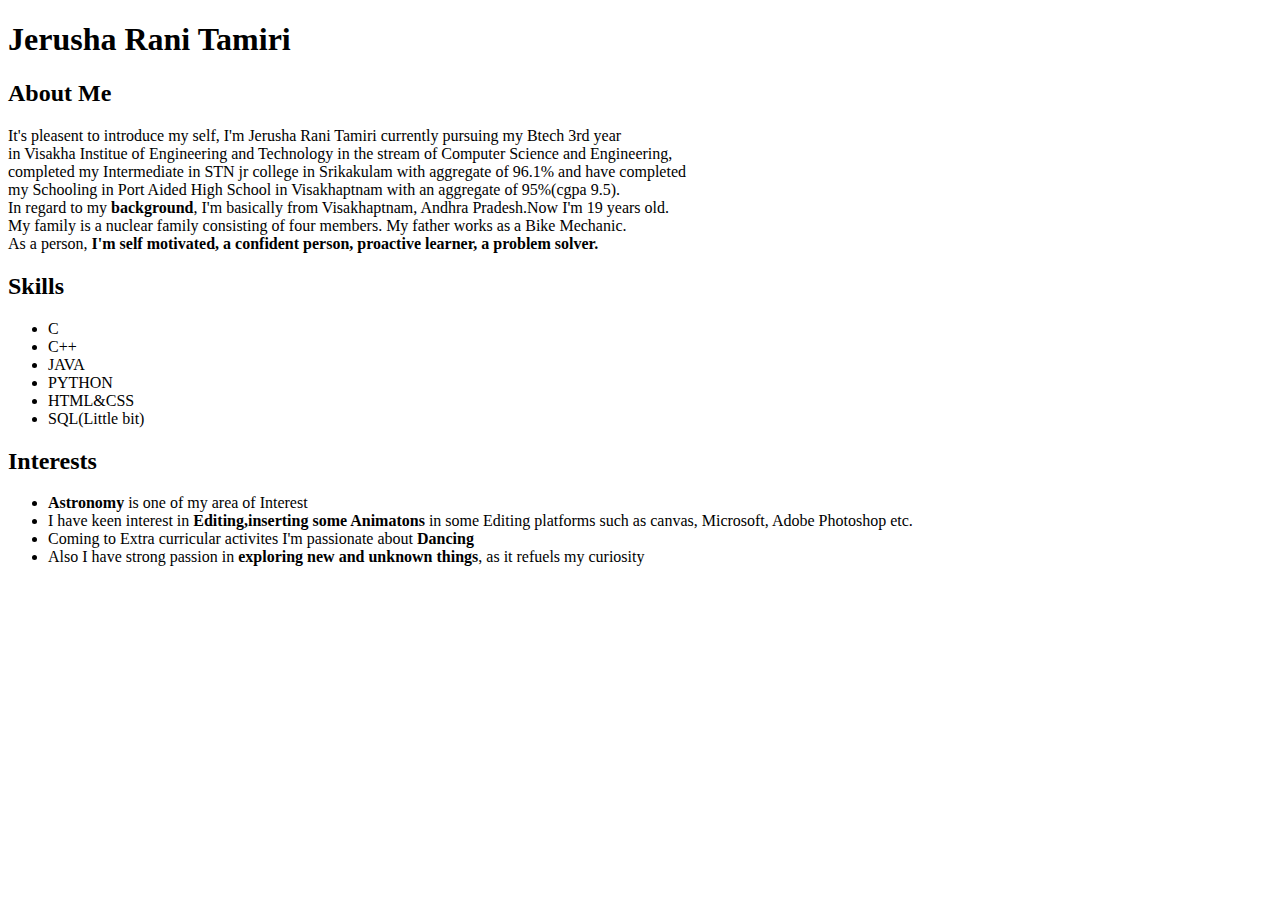
<file: Aboutme.html>
<!DOCTYPE html>
<html lang="en">
<head>
    <meta charset="UTF-8">
    <meta name="viewport" content="width=device-width, initial-scale=1.0">
    <title>About Me</title>
</head>
<body>
    <h1>Jerusha Rani Tamiri</h1>
    <div>
        <h2>About Me</h2>
        <p>
            It's pleasent to introduce my self, I'm Jerusha Rani Tamiri currently pursuing my Btech 3rd year <br>
            in Visakha Institue of Engineering and Technology in the stream of Computer Science and Engineering,<br>
            completed my Intermediate in STN jr college in Srikakulam with aggregate of 96.1% and have completed<br>
            my Schooling in Port Aided High School in Visakhaptnam with an aggregate of 95%(cgpa 9.5).
            <br>

            In regard to my <b>background</b>, I'm basically from Visakhaptnam, Andhra Pradesh.Now I'm 19 years old. <br>
            My family is a nuclear family consisting of four members. My father works as a Bike Mechanic. <br>
            As a person, <b>I'm self motivated, a confident person, proactive learner, a problem solver.</b>
        </p>
    </div>
    <div>
            <h2>Skills</h2>
            <ul>
                <li>C</li>
                <li>C++</li>
                <li>JAVA</li>
                <li>PYTHON</li>
                <li>HTML&CSS</li>
                <li>SQL(Little bit)</li>
            </ul>
    </div>
    <div>
            <h2>Interests</h2>
            <ul>
                <li><b>Astronomy</b> is one of my area of Interest</li>
                <li>I have keen interest in <b>Editing,inserting some Animatons</b> in some Editing platforms such as canvas, Microsoft, Adobe Photoshop etc.  </li>
                <li>Coming to Extra curricular activites I'm passionate about <b>Dancing</b></li>
                <li>Also I have strong passion in <b>exploring new and unknown things</b>, as it refuels my curiosity</li>
            </ul>
    </div>
</body>
</html>
</file>
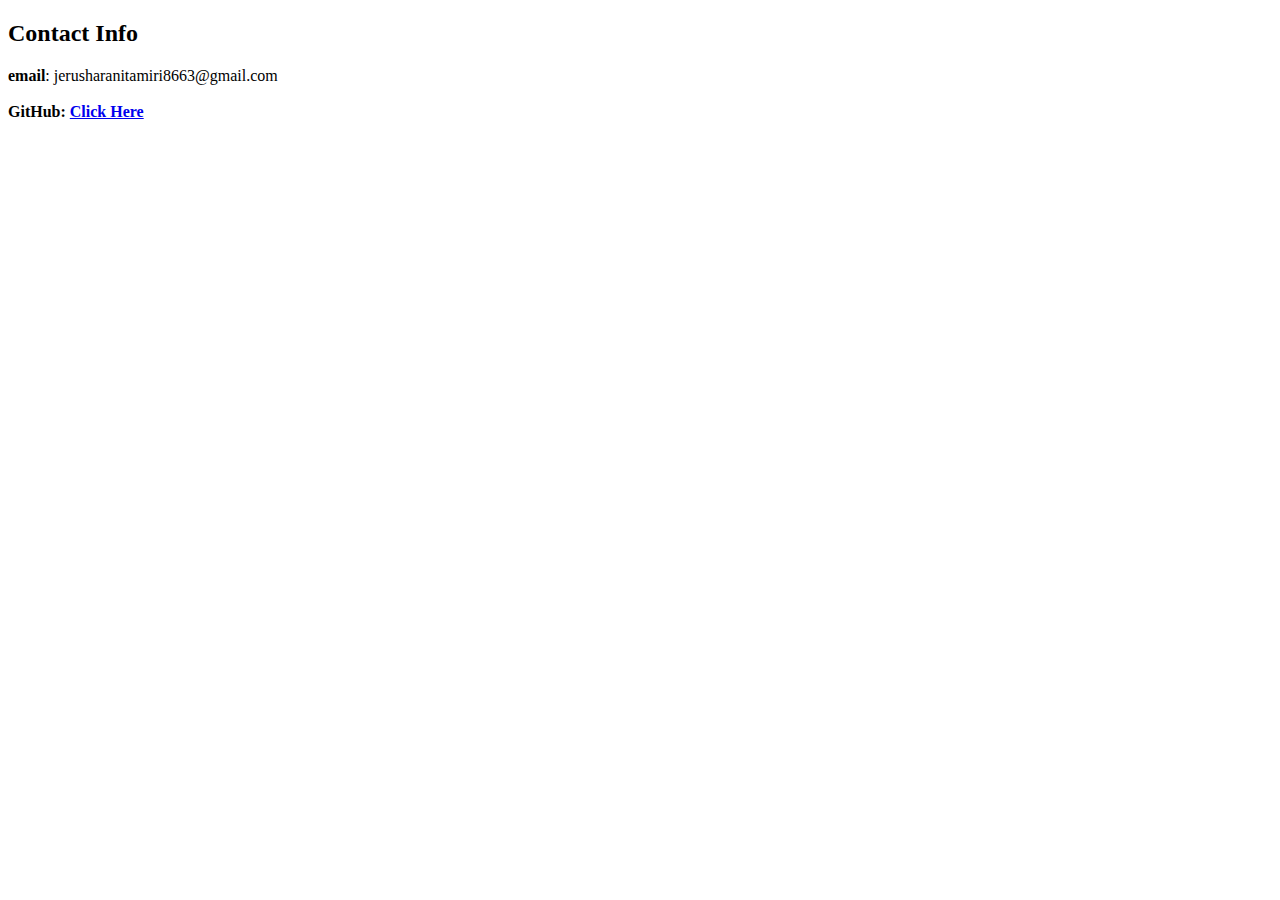
<file: contactme.html>
<!DOCTYPE html>
<html lang="en">
<head>
    <meta charset="UTF-8">
    <meta name="viewport" content="width=device-width, initial-scale=1.0">
    <title>Contact Me</title>
</head>
<body>
    <div>
        <h2>Contact Info</h2>
        <b>email</b>: jerusharanitamiri8663@gmail.com <br>
      <br>
      <b>GitHub: </b> <a href="https://github.com/Jerusha6"> <b>Click Here</b> </a>    
    </div>
</body>
</html>
</file>
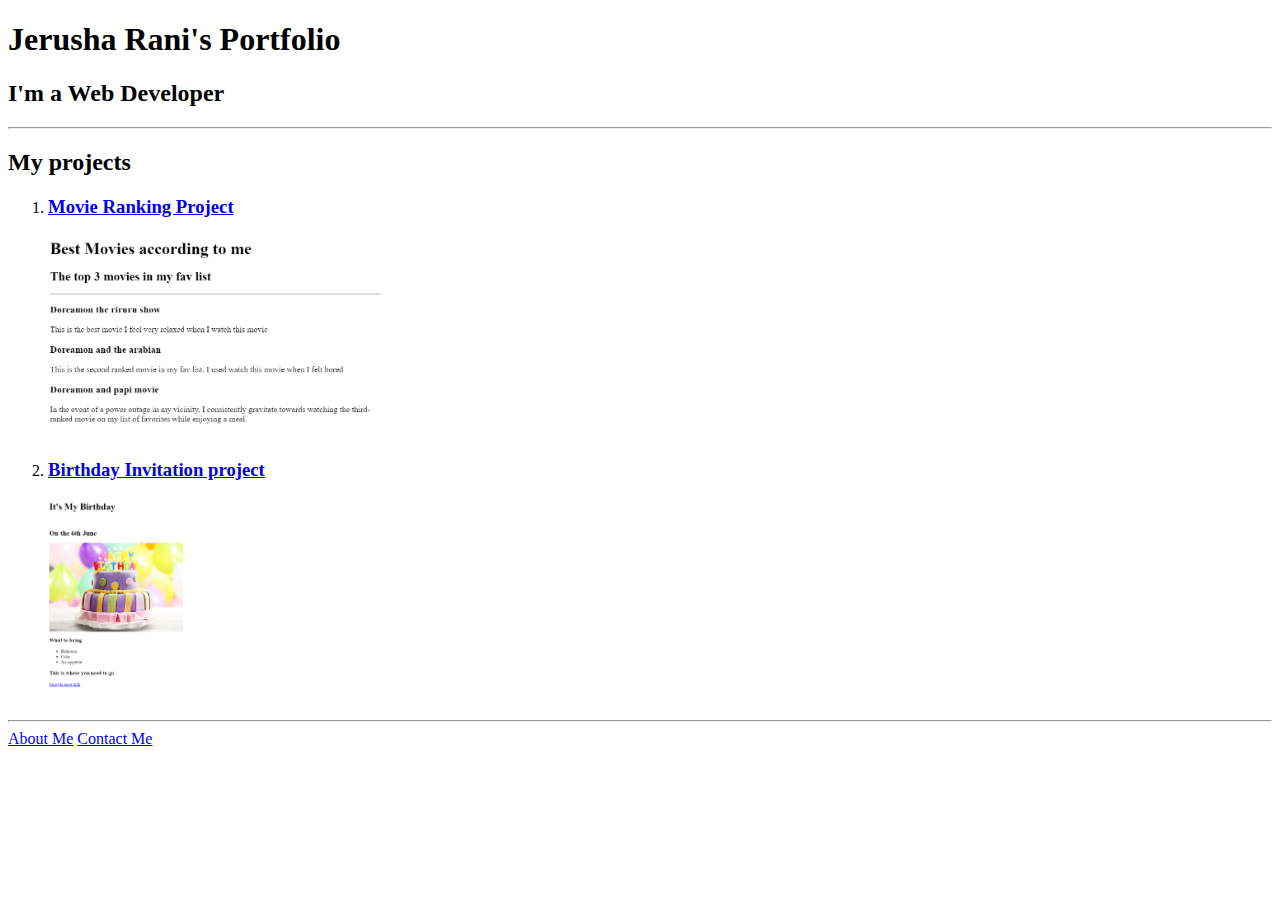
<file: PersonalWeb.html>
<!DOCTYPE html>
<html lang="en">
<head>
    <meta charset="UTF-8">
    <meta name="viewport" content="width=device-width, initial-scale=1.0">
    <title>Jerusha-portfolio</title>
</head>
<body>
        <h1>Jerusha Rani's Portfolio</h1>
        <h2>I'm a Web Developer</h2>
        <hr />
        <h2>My projects</h2>
       <ol>

           <li>
               <h3><a href="./movieRanking.html" >Movie Ranking Project</a></h3>
           </li>
           <img src="./Images/image.png" height="200" alt="Movie ranking image">
           <li>
               <h3><a href="./BirthdayInvitation.html">Birthday Invitation project</a></h3>
           </li>
           <img src="./Images/image copy.png" height="200" alt="Birthday Invitation project image">
        </ol>
           <hr>
        <a href="./Aboutme.html">About Me</a>
        <a href="./contactme.html">Contact Me</a>
</body>
</html>
</file>
